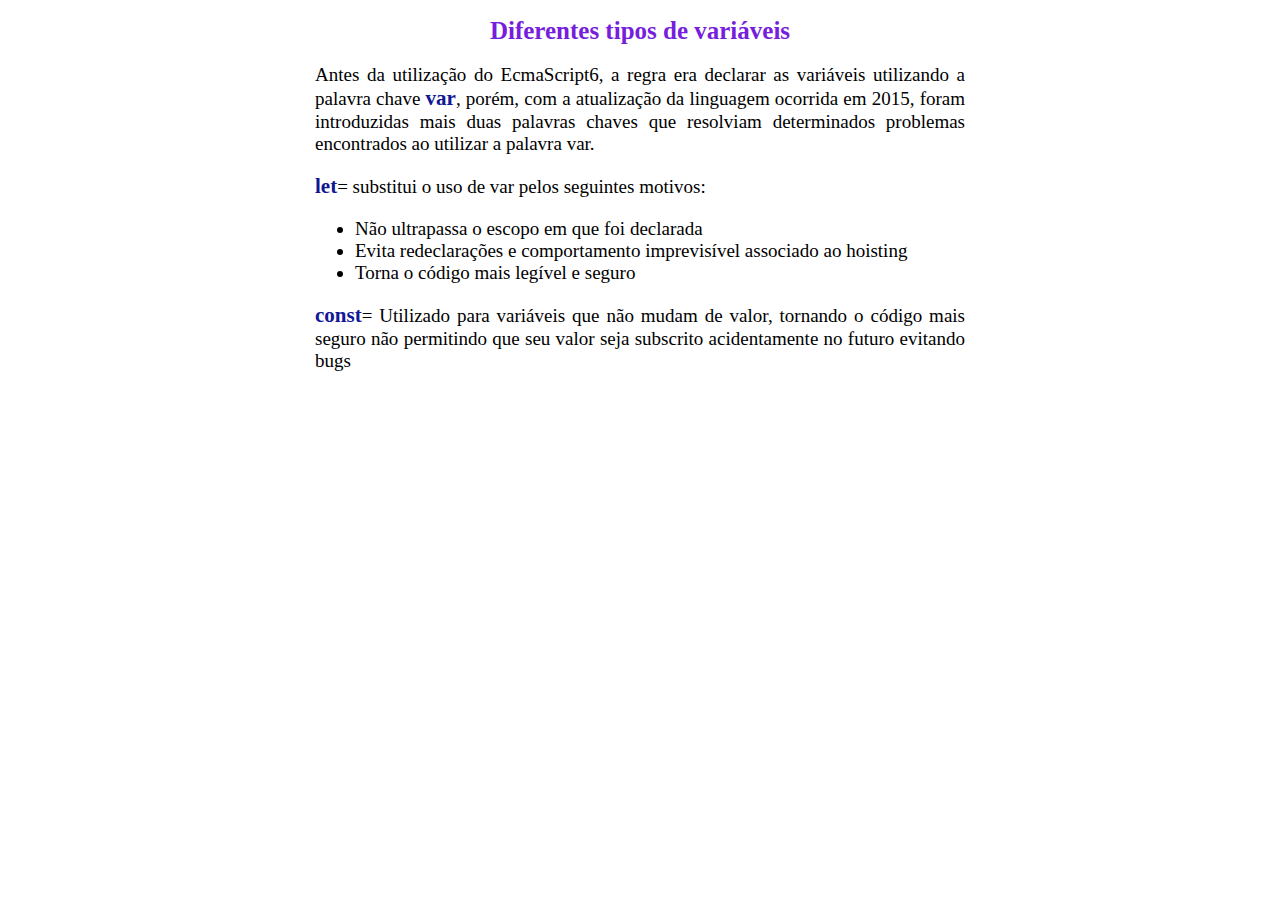
<file: Ex 02/index.html>
<!DOCTYPE html>
<html lang="pt-br">
<head>
    <meta charset="UTF-8">
    <meta name="viewport" content="width=device-width, initial-scale=1.0">
    <title>Exercicio b</title>
   <link rel="stylesheet" href="style.css">
</head>
<body>
    <h1>Diferentes tipos de variáveis</h1>
    <p>Antes da utilização do EcmaScript6, a regra era declarar as variáveis utilizando a palavra chave
    <strong>var</strong>, porém, com a atualização da linguagem ocorrida em 2015, foram introduzidas mais
    duas palavras chaves que resolviam determinados problemas encontrados ao utilizar a palavra var.</p>
    <p><strong>let</strong>= substitui o uso de var pelos seguintes motivos:
    <ul>
        <li>Não ultrapassa o escopo em que foi declarada</li>
        <li>Evita redeclarações e comportamento imprevisível associado ao hoisting</li>
        <li>Torna o código mais legível e seguro</li>
    </ul></p>
    <p><strong>const</strong>= Utilizado para variáveis que não mudam de valor, tornando o código mais seguro
    não permitindo que seu valor seja subscrito acidentamente no futuro evitando bugs</p>
</body>
</html>
</file>
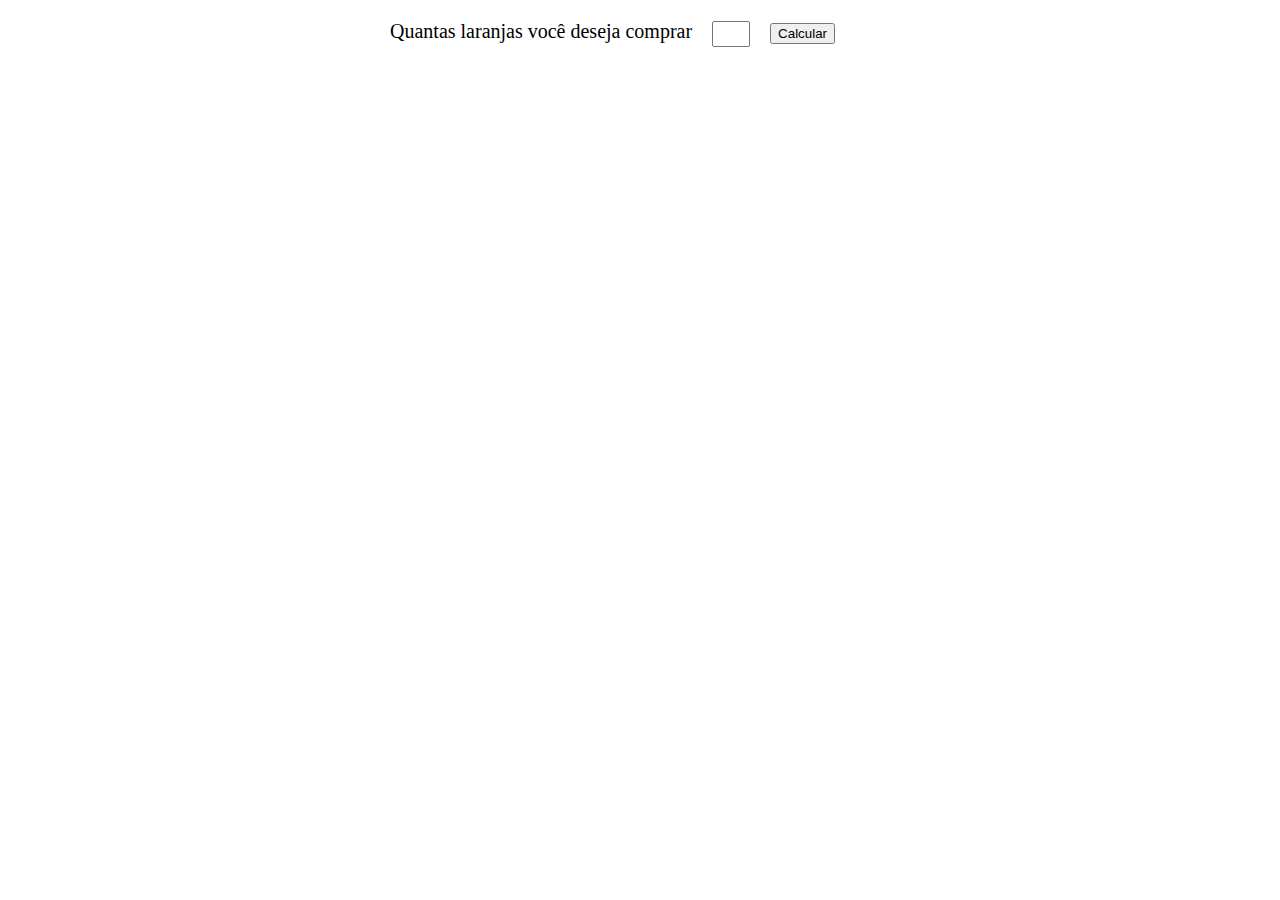
<file: Ex TUP/Ex 02/index.html>
<!DOCTYPE html>
<html lang="pt-br">
<head>
    <meta charset="UTF-8">
    <meta name="viewport" content="width=device-width, initial-scale=1.0">
    <link rel="stylesheet" href="style.css">
    <title>Document</title>
</head>
<body>
    <p>Quantas laranjas você deseja comprar<input type="text"  class="input1" id="quantiaDeLaranjas" min="0" max="100"><button onclick="multiplicarValor()">Calcular</button></p>

    <div id="retorno"></div>



    <script src="script.js"></script>
</body>
</html>
</file>
<file: Ex 02/style.css>
body{
    margin:auto;
    width:650px;
    }

h1{
    text-align:center;
    font-size:25px;
    color:rgb(119, 30, 221)
}

strong{
    font-size: 21px;
    color: rgb(17, 24, 150)
}

p {
    font-size:19px;
    text-align:justify
}
li{
    font-size: 19px;
    
}
</file>
<file: Ex TUP/Ex 02/style.css>
body{
    margin:auto;
    width:500px;
}


p {
    font-size:20px;
}

#retorno{
    font-size:20px;
}




span{
    color:red;
    font-size:25px;
    text-align:center;
    
}

.input1{
    width:30px;
    height:20px;
    text-align:center;
    margin-left:20px;
    margin-right:20px;
}
</file>
